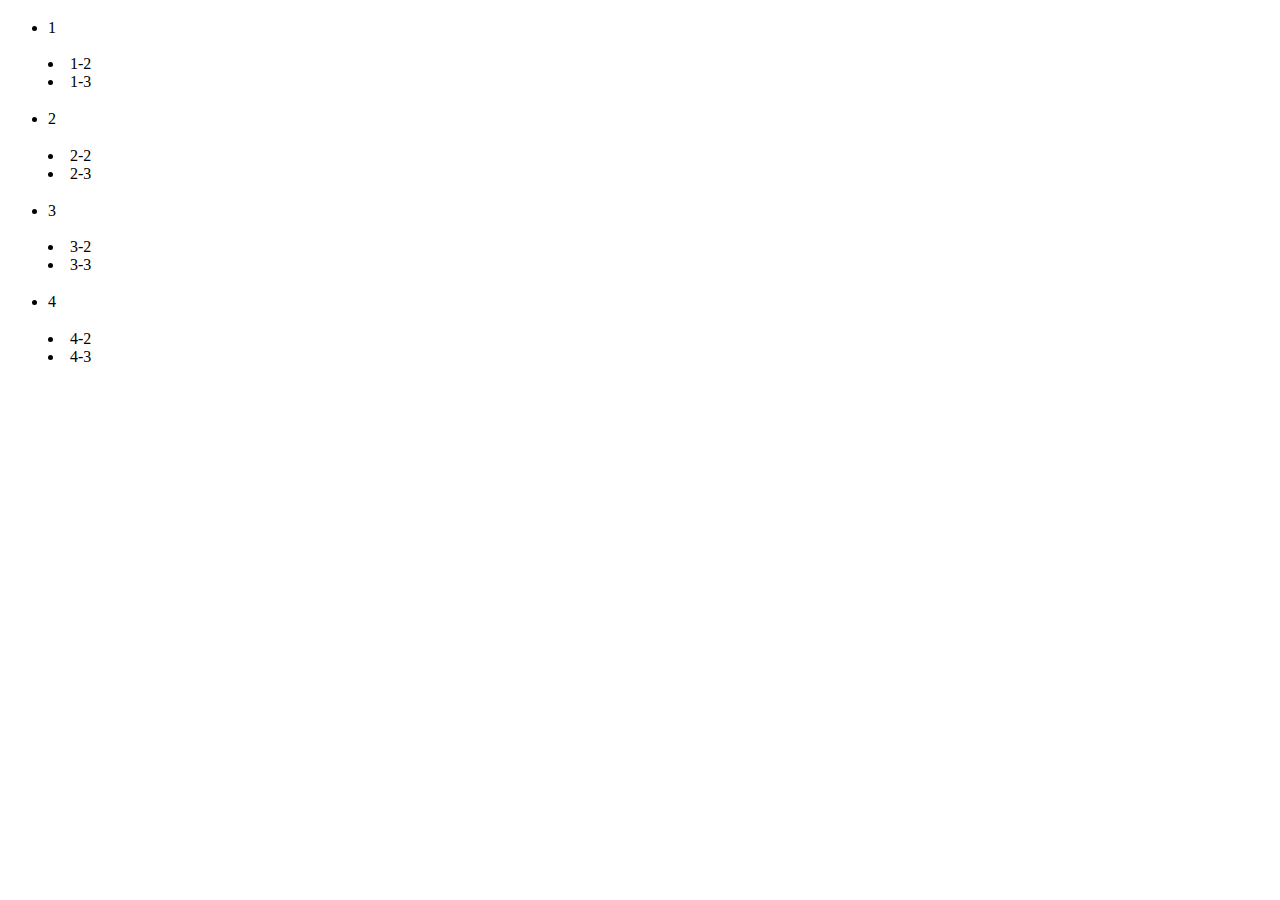
<file: rule.html>
<!DOCTYPE html>
<html lang="ko">
<head>
    <meta charset="UTF-8">
    <meta http-equiv="X-UA-Compatible" content="IE=edge">
    <meta name="viewport" content="width=device-width, initial-scale=1.0">
    <title>규칙</title>
</head>
<body>
    <style>
        .inside {list-style-position: inside;}
    </style>

    <h3></h3>
    <ul>
        <li>1</li>
    </ul>
    <h3></h3>
    <ul class="inside">
        <li>1-2</li>
        <li>1-3</li>
    </ul>
    <h3></h3>
    <ul>
        <li>2</li>
    </ul>
    <h3></h3>
    <ul class="inside">
        <li>2-2</li>
        <li>2-3</li>
    </ul>
    <h3></h3>
    <ul>
        <li>3</li>
    </ul>
    <h3></h3>
    <ul class="inside">
        <li>3-2</li>
        <li>3-3</li>
    </ul>
    <h3></h3>
    <ul>
        <li>4</li>
    </ul>
    <h3></h3>
    <ul class="inside">
        <li>4-2</li>
        <li>4-3</li>
    </ul>
</body>
</html>
</file>
